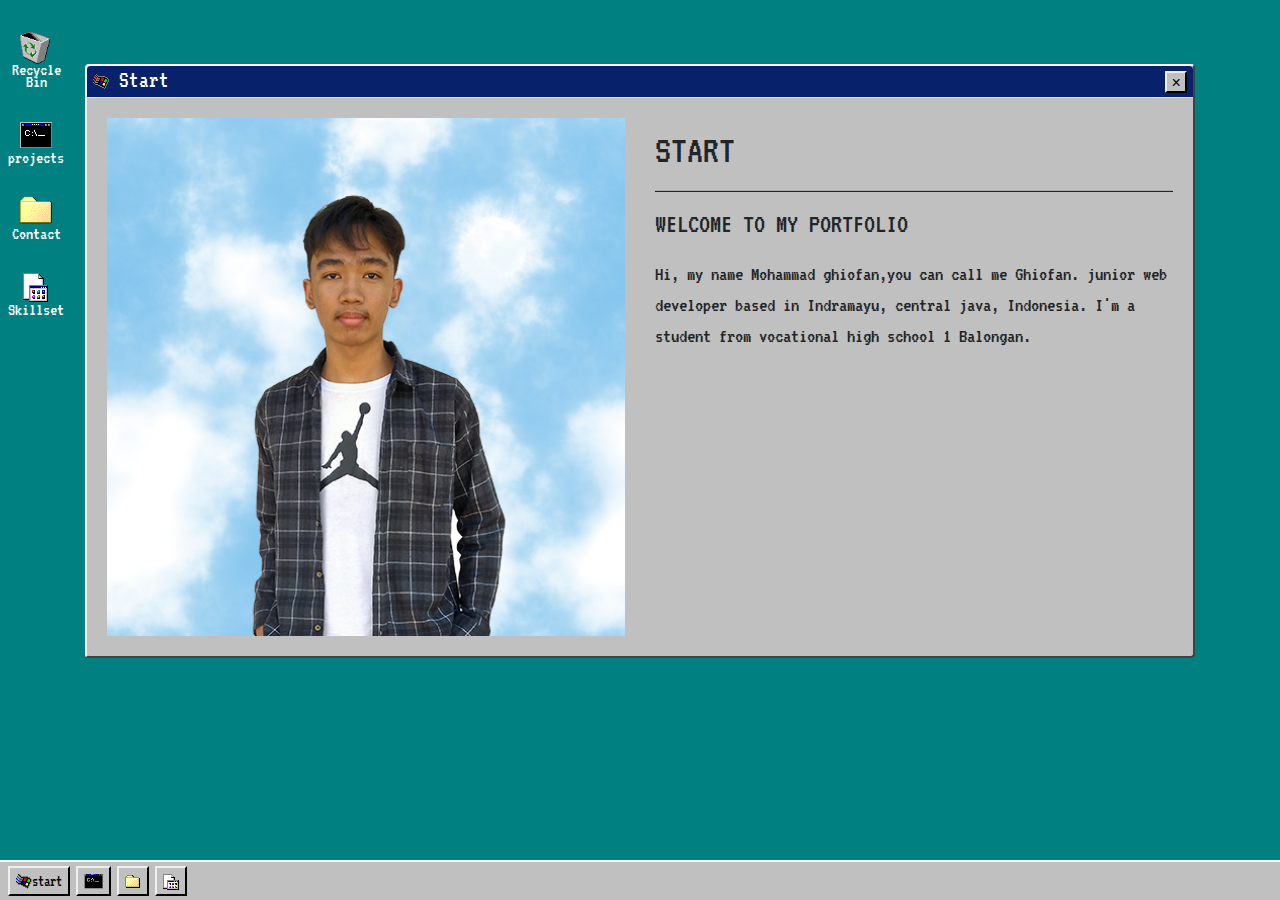
<file: index.html>
<!DOCTYPE html>
<html lang="en" dir="ltr">
  <head>
    <meta charset="utf-8" />
    <title>Portfolio website</title>
    <meta name="viewport" content="width=device-width, initial-scale=1">
    <meta name="description" content="author: @Mohammadghiofan" />

    <link rel="stylesheet" href="https://stackpath.bootstrapcdn.com/bootstrap/4.4.1/css/bootstrap.min.css" integrity="sha384-Vkoo8x4CGsO3+Hhxv8T/Q5PaXtkKtu6ug5TOeNV6gBiFeWPGFN9MuhOf23Q9Ifjh" crossorigin="anonymous"/>
    <link rel="stylesheet" type="text/css" href="win95.css" />
    <link rel="shortcut icon" href="assets/icons/world-0.png" type="image/x-icon"/>
  </head>

  <section class="desktop">
    <div class="icon-desktop d-none d-lg-block">
      <div class="ui-icon mt-4">
        <div class="ui-icon-container">
          <a href="home.html">
            <img width="32" height="32" src="assets/icons/recycle_bin_empty-5.png" alt="recycle bin icon"/>
            <br/>
            <span>Recycle Bin</span>
          </a>
        </div>
      </div>
      <div class="ui-icon mt-3">
        <div class="ui-icon-container">
          <a href="projects.html">
            <img width="32" height="32" src="assets/icons/console_prompt-0.png" alt="console icon"/>
            <br/>
            <span>projects</span>
          </a>
        </div>
      </div>
      <div class="ui-icon mt-3">
        <div class="ui-icon-container">
          <a href="contact.html">
            <img width="32" height="32" src="assets/icons/directory_closed-4.png" alt="file icon"/>
            <br/>
            <span>Contact</span>
          </a>
        </div>
      </div>
      <div class="ui-icon mt-3">
        <div class="ui-icon-container">
          <a href="skills.html">
            <img width="32" height="32" src="assets/icons/appwiz_file-0.png" alt="appwiz icon"/>
            <br/>
            <span>Skillset</span>
          </a>
        </div>
      </div>
    </section>

    <section class="welcome">
      <div class="container">
        <div class="row">
          <div class="col-12">
            <div class="card">
              <div class="modal-header icon">
                <h4>
                  <img src="assets/icons/windows_slanted-0.png" alt="icon windows"/> Start
                </h4>
                <a href="home.html">
                  <button type="button" class="btn" data-dismiss="modal" aria-label="Close"><span aria-hidden="true">&times;</span></button>
                </a>
              </div>
              <div class="card-body">
                <div class="row">
                  <div class="col-md-6">
                    <img class="img-fluid text-center" src="assets/ghiofan.png" alt="mohammadghiofan welcome image"/>
                  </div>
                  <div class="col-md-6">
                    <h1 class="mt-2">START</h1>
                    <hr/>
                    <h3 class="welcome-text mb-3">WELCOME TO MY PORTFOLIO</h3>
                    <p>Hi, my name Mohammad ghiofan,you can call me Ghiofan. junior web developer based in Indramayu, central java, Indonesia. I'm a student from vocational high school 1 Balongan.</p>
                  </div>
                </div>
              </div>
            </div>
          </div>
        </div>
      </div>
    </section>

    <footer class="taskbar fixed-bottom">
      <div class="row">
        <div class="col-12 ml-2">
          <a href="index.html"><button type="button" class="btn-link mt-1 mb-1">
            <img src="assets/icons/windows_slanted-0.png" alt="windows icon" class="icon-16"/>start</button></a>
          <a href="projects.html"><button type="button" class="btn-link mt-1 mb-1">
            <img src="assets/icons/console_prompt-0.png" alt="console icon" class="icon-16"/></button></a>
          <a href="contact.html"><button type="button" class="btn-link mt-1 mb-1">
            <img src="assets/icons/directory_closed-1.png" alt="folder icon" class="icon-16"/></button></a>
          <a href="skills.html"><button type="button" class="btn-link mt-1 mb-1">
            <img src="assets/icons/appwiz_file-1.png" alt="camera" class="icon-16"/></button></a>
        </div>
      </div>
    </footer>
  </body>
</html>
</file>
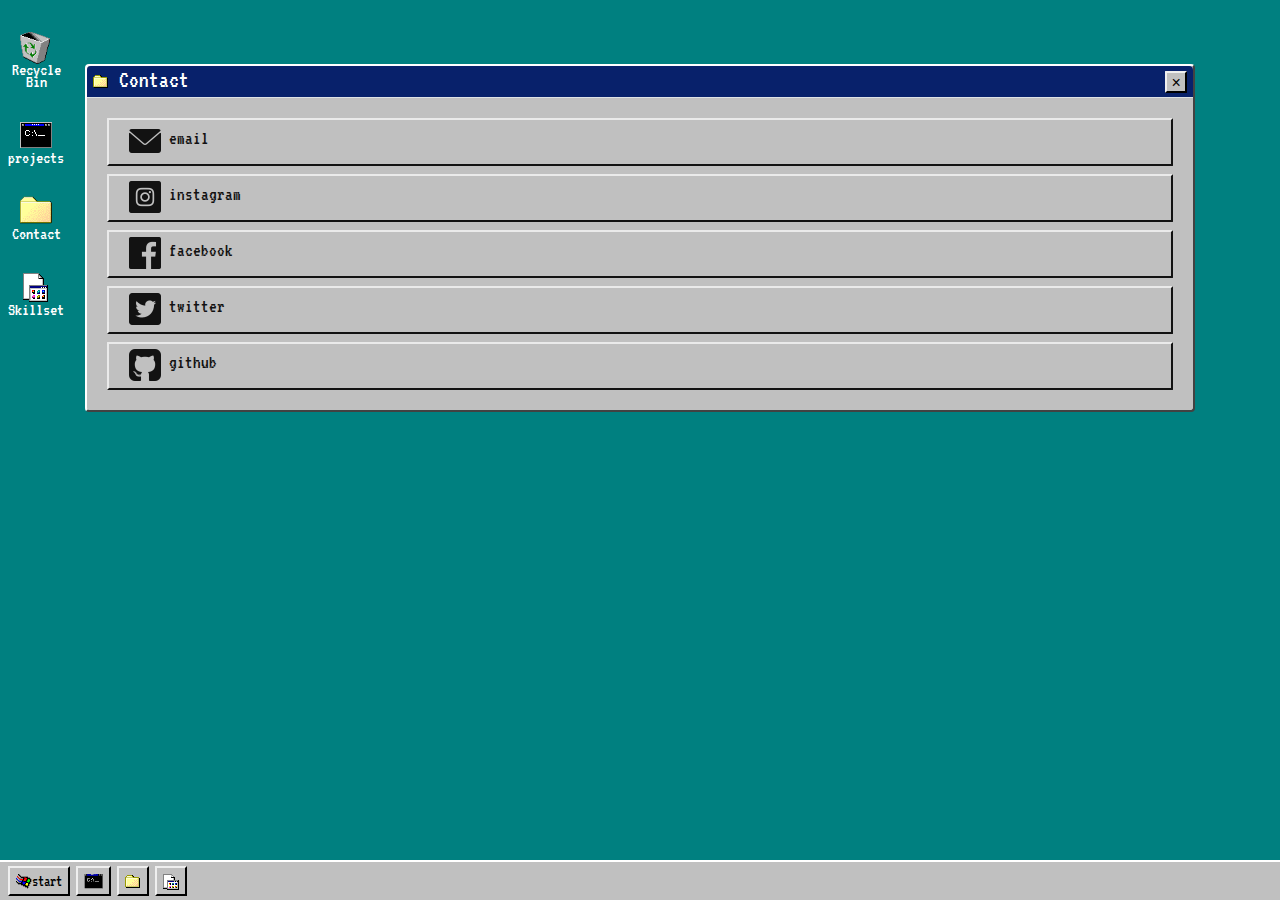
<file: contact.html>
<!DOCTYPE html>
<html lang="en" dir="ltr">
  <head>
    <meta charset="utf-8" />
    <title>Portfolio website</title>
    <meta name="viewport" content="width=device-width, initial-scale=1">
    <meta name="description" content="author: @Mohammadghiofan" />

    <link rel="stylesheet" href="https://stackpath.bootstrapcdn.com/bootstrap/4.4.1/css/bootstrap.min.css" integrity="sha384-Vkoo8x4CGsO3+Hhxv8T/Q5PaXtkKtu6ug5TOeNV6gBiFeWPGFN9MuhOf23Q9Ifjh" crossorigin="anonymous"/>
    <link rel="stylesheet" type="text/css" href="win95.css" />
    <link rel="shortcut icon" href="assets/icons/world-0.png" type="image/x-icon"/>
  </head>

  <section class="desktop">
    <div class="icon-desktop d-none d-lg-block">
      <div class="ui-icon mt-4">
        <div class="ui-icon-container">
          <a href="home.html">
            <img width="32" height="32" src="assets/icons/recycle_bin_empty-5.png" alt="recycle bin icon"/>
            <br/>
            <span>Recycle Bin</span>
          </a>
        </div>
      </div>
      <div class="ui-icon mt-3">
        <div class="ui-icon-container">
          <a href="projects.html">
            <img width="32" height="32" src="assets/icons/console_prompt-0.png" alt="console icon"/>
            <br/>
            <span>projects</span>
          </a>
        </div>
      </div>
      <div class="ui-icon mt-3">
        <div class="ui-icon-container">
          <a href="contact.html">
            <img width="32" height="32" src="assets/icons/directory_closed-4.png" alt="file icon"/>
            <br/>
            <span>Contact</span>
          </a>
        </div>
      </div>
      <div class="ui-icon mt-3">
        <div class="ui-icon-container">
          <a href="skills.html">
            <img width="32" height="32" src="assets/icons/appwiz_file-0.png" alt="appwiz icon"/>
            <br/>
            <span>Skillset</span>
          </a>
        </div>
      </div>
    </section>

    <section class="contact">
      <div class="container">
        <div class="row mb-6">
          <div class="col my-auto">
            <div class="card">
              <div class="modal-header">
                <h4 class="my-0 font-weight-normal">
                  <img src="assets/icons/directory_closed-1.png"alt="folder icon"/> Contact</h4>
                  <a href="home.html"><button type="button" class="btn" data-dismiss="modal" aria-label="Close">
                  <span aria-hidden="true">&times;</span>
                </button></a>
              </div>
             <div class="card-body">
               <a href="mailto:mohammadghiofan@gmail.com" target="_blank" class="btn btn-block"><img class="icon-16-4" src="assets/icons/email.png" alt="email icon"> email</a>
               <a href="https://www.instagram.com/mohammadghiofan/" target="_blank" class="btn btn-block"><img class="icon-16-4" src="assets/icons/instagram.png" alt="instagram icon"> instagram</a>
               <a href="https://www.facebook.com/profile.php?id=100023786143604" target="_blank" class="btn btn-block"><img class="icon-16-4" src="assets/icons/facebook.png" alt="facebook icon"> facebook</a>
               <a href="https://twitter.com/Ghiofan404" target="_blank" class="btn btn-block"><img class="icon-16-4" src="assets/icons/twitter.png" alt="twitter icon"> twitter</a>
               <a href="https://github.com/Ghiofan/" target="_blank" class="btn btn-block"><img class="icon-16-4" src="assets/icons/github.png" alt="github icon"> github</a>
              </div>
            </div>
          </div>
        </div>
      </div>
    </section>

    <footer class="taskbar fixed-bottom">
      <div class="row">
        <div class="col-12 ml-2">
          <a href="index.html"><button type="button" class="btn-link mt-1 mb-1">
            <img src="assets/icons/windows_slanted-0.png" alt="windows icon" class="icon-16"/>start</button></a>
          <a href="projects.html"><button type="button" class="btn-link mt-1 mb-1">
            <img src="assets/icons/console_prompt-0.png" alt="console icon" class="icon-16"/></button></a>
          <a href="contact.html"><button type="button" class="btn-link mt-1 mb-1">
            <img src="assets/icons/directory_closed-1.png" alt="folder icon" class="icon-16"/></button></a>
          <a href="skills.html"><button type="button" class="btn-link mt-1 mb-1">
            <img src="assets/icons/appwiz_file-1.png" alt="camera" class="icon-16"/></button></a>
        </div>
      </div>
    </footer>
  </body>
</html>
</file>
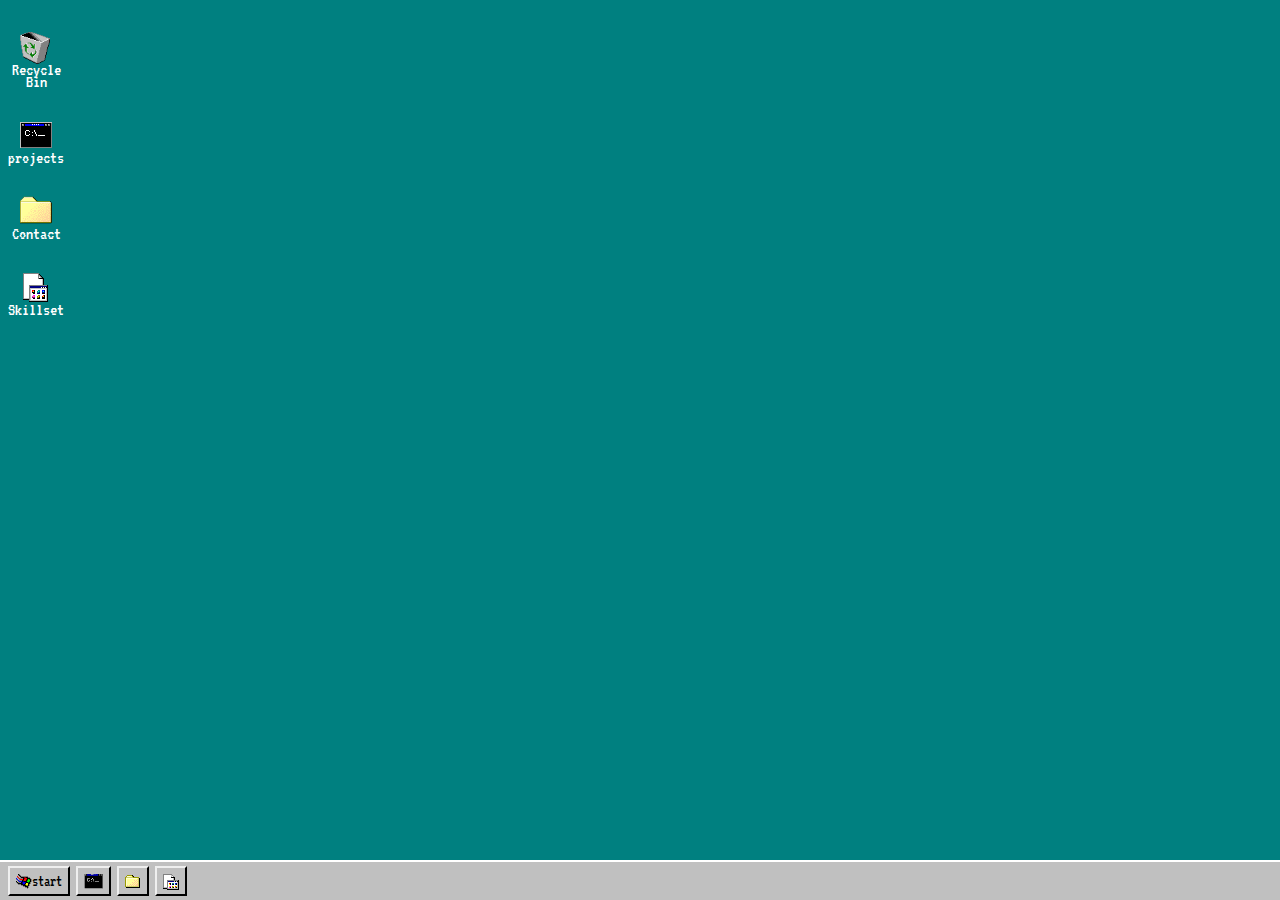
<file: home.html>
<!DOCTYPE html>
<html lang="en" dir="ltr">
  <head>
    <meta charset="utf-8" />
    <title>Portfolio website</title>
    <meta name="viewport" content="width=device-width, initial-scale=1">
    <meta name="description" content="author: @Mohammadghiofan" />

    <link rel="stylesheet" href="https://stackpath.bootstrapcdn.com/bootstrap/4.4.1/css/bootstrap.min.css" integrity="sha384-Vkoo8x4CGsO3+Hhxv8T/Q5PaXtkKtu6ug5TOeNV6gBiFeWPGFN9MuhOf23Q9Ifjh" crossorigin="anonymous"/>
    <link rel="stylesheet" type="text/css" href="win95.css" />
    <link rel="shortcut icon" href="assets/icons/world-0.png" type="image/x-icon"/>
  </head>

  <section class="desktop">
    <div class="icon-desktop d-none d-lg-block">
      <div class="ui-icon mt-4">
        <div class="ui-icon-container">
          <a href="home.html">
            <img width="32" height="32" src="assets/icons/recycle_bin_empty-5.png" alt="recycle bin icon"/>
            <br/>
            <span>Recycle Bin</span>
          </a>
        </div>
      </div>
      <div class="ui-icon mt-3">
        <div class="ui-icon-container">
          <a href="projects.html">
            <img width="32" height="32" src="assets/icons/console_prompt-0.png" alt="console icon"/>
            <br/>
            <span>projects</span>
          </a>
        </div>
      </div>
      <div class="ui-icon mt-3">
        <div class="ui-icon-container">
          <a href="contact.html">
            <img width="32" height="32" src="assets/icons/directory_closed-4.png" alt="file icon"/>
            <br/>
            <span>Contact</span>
          </a>
        </div>
      </div>
      <div class="ui-icon mt-3">
        <div class="ui-icon-container">
          <a href="skills.html">
            <img width="32" height="32" src="assets/icons/appwiz_file-0.png" alt="appwiz icon"/>
            <br/>
            <span>Skillset</span>
          </a>
        </div>
      </div>
    </section>

    <footer class="taskbar fixed-bottom">
      <div class="row">
        <div class="col-12 ml-2">
          <a href="index.html"><button type="button" class="btn-link mt-1 mb-1">
            <img src="assets/icons/windows_slanted-0.png" alt="windows icon" class="icon-16"/>start</button></a>
          <a href="projects.html"><button type="button" class="btn-link mt-1 mb-1">
            <img src="assets/icons/console_prompt-0.png" alt="console icon" class="icon-16"/></button></a>
          <a href="contact.html"><button type="button" class="btn-link mt-1 mb-1">
            <img src="assets/icons/directory_closed-1.png" alt="folder icon" class="icon-16"/></button></a>
          <a href="skills.html"><button type="button" class="btn-link mt-1 mb-1">
            <img src="assets/icons/appwiz_file-1.png" alt="camera" class="icon-16"/></button></a>
        </div>
      </div>
    </footer>
  </body>
</html>
</file>
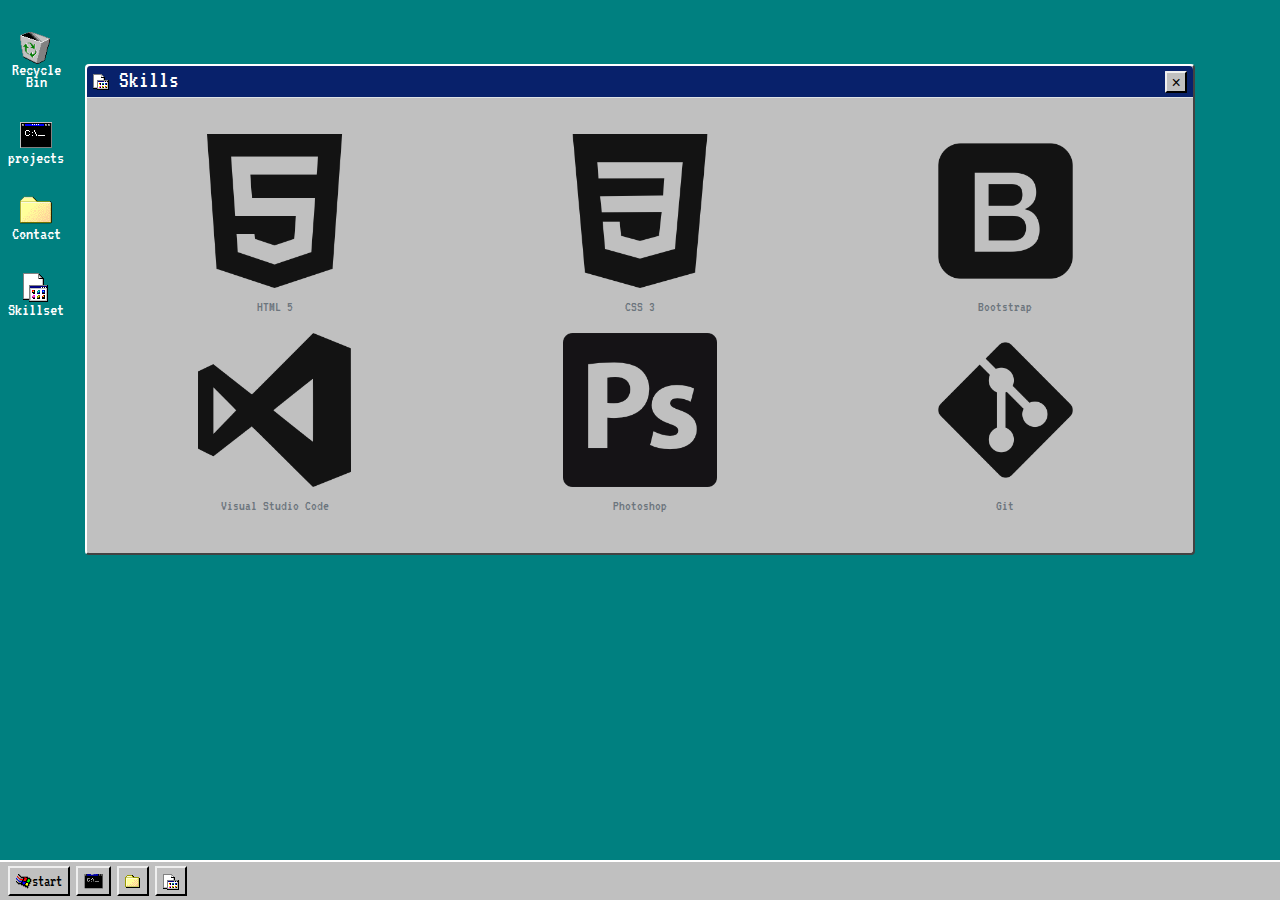
<file: skills.html>
<!DOCTYPE html>
<html lang="en" dir="ltr">
  <head>
    <meta charset="utf-8" />
    <title>Portfolio website</title>
    <meta name="viewport" content="width=device-width, initial-scale=1">
    <meta name="description" content="author: @Mohammadghiofan" />

    <link rel="stylesheet" href="https://stackpath.bootstrapcdn.com/bootstrap/4.4.1/css/bootstrap.min.css" integrity="sha384-Vkoo8x4CGsO3+Hhxv8T/Q5PaXtkKtu6ug5TOeNV6gBiFeWPGFN9MuhOf23Q9Ifjh" crossorigin="anonymous"/>
    <link rel="stylesheet" type="text/css" href="win95.css" />
    <link rel="shortcut icon" href="assets/icons/world-0.png" type="image/x-icon"/>
  </head>

  <section class="desktop">
    <div class="icon-desktop d-none d-lg-block">
      <div class="ui-icon mt-4">
        <div class="ui-icon-container">
          <a href="home.html">
            <img width="32" height="32" src="assets/icons/recycle_bin_empty-5.png" alt="recycle bin icon"/>
            <br/>
            <span>Recycle Bin</span>
          </a>
        </div>
      </div>
      <div class="ui-icon mt-3">
        <div class="ui-icon-container">
          <a href="projects.html">
            <img width="32" height="32" src="assets/icons/console_prompt-0.png" alt="console icon"/>
            <br/>
            <span>projects</span>
          </a>
        </div>
      </div>
      <div class="ui-icon mt-3">
        <div class="ui-icon-container">
          <a href="contact.html">
            <img width="32" height="32" src="assets/icons/directory_closed-4.png" alt="file icon"/>
            <br/>
            <span>Contact</span>
          </a>
        </div>
      </div>
      <div class="ui-icon mt-3">
        <div class="ui-icon-container">
          <a href="skills.html">
            <img width="32" height="32" src="assets/icons/appwiz_file-0.png" alt="appwiz icon"/>
            <br/>
            <span>Skillset</span>
          </a>
        </div>
      </div>
    </section>

    <section class="skills">
      <div class="container" id="page-content">
        <div class="row mb-6">
          <div class="col my-auto">
            <div class="card">
              <div class="modal-header">
                <h4 class="my-0 font-weight-normal">
                  <img src="assets/icons/appwiz_file-1.png" alt="skills icon" /> Skills
                </h4>
                <a href="home.html"><button type="button" class="btn" data-dismiss="modal" aria-label="Close">
                  <span aria-hidden="true">&times;</span></button>
                </a>
              </div>
              <div class="card-body">
                <div class="row mt-3 text-center">
                  <div class="col-sm col-md-4 col-sm-6 col-6">
                    <figure class="figure">
                      <img src="assets/icons/html.png" alt="html 5 icon" class="figure-img" />
                      <figcaption class="figure-caption">HTML 5</figcaption>
                    </figure>
                  </div>
                  <div class="col-sm col-md-4 col-sm-6 col-6">
                    <figure class="figure">
                      <img src="assets/icons/css-3.png" alt="css 3 icon" class="figure-img" />
                      <figcaption class="figure-caption">CSS 3</figcaption>
                    </figure>
                  </div>
                  <div class="col-sm col-md-4 col-sm-6 col-6">
                    <figure class="figure">
                      <img src="assets/icons/bootstrap-icon.png" alt="bootstrap icon" class="figure-img" />
                      <figcaption class="figure-caption">Bootstrap</figcaption>
                    </figure>
                  </div>
                  <div class="col-sm col-md-4 col-sm-6 col-6">
                    <figure class="figure">
                      <img src="assets/icons/vscode.png" alt="visual studio code icon" class="figure-img" />
                      <figcaption class="figure-caption"> Visual Studio Code</figcaption>
                    </figure>
                  </div>
                  <div class="col-sm col-md-4 col-sm-6 col-6">
                    <figure class="figure">
                      <img src="assets/icons/adobe-photoshop-logo.png" alt="photoshop icon" class="figure-img" />
                      <figcaption class="figure-caption">Photoshop</figcaption>
                    </figure>
                  </div>
                  <div class="col-sm col-md-4 col-sm-6 col-6">
                    <figure class="figure">
                      <img src="assets/icons/git-icon.png" alt="git icon" class="figure-img"/>
                      <figcaption class="figure-caption">Git</figcaption>
                    </figure>
                  </div>
                </div>
              </div>
            </div>
          </div>
        </div>
      </div>
    </section>

    <footer class="taskbar fixed-bottom">
      <div class="row">
        <div class="col-12 ml-2">
          <a href="index.html"><button type="button" class="btn-link mt-1 mb-1">
            <img src="assets/icons/windows_slanted-0.png" alt="windows icon" class="icon-16"/>start</button></a>
          <a href="projects.html"><button type="button" class="btn-link mt-1 mb-1">
            <img src="assets/icons/console_prompt-0.png" alt="console icon" class="icon-16"/></button></a>
          <a href="contact.html"><button type="button" class="btn-link mt-1 mb-1">
            <img src="assets/icons/directory_closed-1.png" alt="folder icon" class="icon-16"/></button></a>
          <a href="skills.html"><button type="button" class="btn-link mt-1 mb-1">
            <img src="assets/icons/appwiz_file-1.png" alt="camera" class="icon-16"/></button></a>
        </div>
      </div>
    </footer>
  </body>
</html>
</file>
<file: win95.css>
@import url("https://fonts.googleapis.com/css2?family=VT323&display=swap");

body {
  font-family: "VT323", monospace;
  background: #008080;
  color: white;
  width: 100%;
}

::selection {
  background-color: #08216b;
  color: #d5d5d5;
}

/*BUTTON*/

.btn {
  border-width: 2px;
  border-style: outset;
  border-color: buttonface;
  border-right-color: #424242;
  border-bottom-color: #424242;
  background: silver;
  color: black;
  padding: 0 0 4px;
  border-radius: 1px;
}

.btn:hover {
  border: 2px inset #fff;
  background: silver;
  color: #424242;
  box-shadow: -1px -1px #000;
}

.btn:focus {
  border: 2px inset #fff !important;
  background: silver;
  color: #424242;
  box-shadow: -1px -1px #000 !important;
  outline: 0 !important;
  background: url(assets/background.bmp);
}

.btn:active {
  border: 2px inset #fff !important;
  color: #424242;
  box-shadow: -1px -1px #000 !important;
  outline: 0 !important;
  background: url(assets/background.bmp);
}

.btn-link {
  border-width: 2px;
  border-style: outset;
  border-color: buttonface;
  border-right-color: #424242;
  border-bottom-color: #424242;
  background: silver;
  color: black;
}

.btn-link:focus {
  border: 2px inset #fff !important;
  background: silver;
  color: #424242;
  box-shadow: -1px -1px #000 !important;
  outline: 0 !important;
  background: url(assets/background.bmp);
}

.btn-link:hover {
  border: 2px inset #fff;
  background: silver;
  color: #424242;
  box-shadow: -1px -1px #000;
  text-decoration: none;
}

.btn-link:active {
  border: 2px inset #fff !important;
  color: #424242;
  box-shadow: -1px -1px #000 !important;
  outline: 0 !important;
  background: url(assets/background.bmp);
  text-decoration: none;
}

.btn-link {
  border-width: 2px;
  border-style: outset;
  border-color: buttonface;
  border-right-color: #424242;
  border-bottom-color: #424242;
  background: silver;
  color: black;
}

.btn-link:focus {
  border: 2px inset #fff !important;
  background: silver;
  color: #424242;
  box-shadow: -1px -1px #000 !important;
  outline: 0 !important;
  background: url(assets/background.bmp);
}

.btn-link:hover {
  border: 2px inset #fff;
  background: silver;
  color: #424242;
  box-shadow: -1px -1px #000;
  text-decoration: none;
}

.btn-link:active {
  border: 2px inset #fff !important;
  color: #424242;
  box-shadow: -1px -1px #000 !important;
  outline: 0 !important;
  background: url(assets/background.bmp);
  text-decoration: none;
}

/*CARDS*/

.card {
  border: solid;
  border-width: 2px;
  border-bottom-color: #424242;
  border-right-color: #424242;
  border-left-color: #fff;
  border-top-color: #fff;
  background: #c0c0c0;
  color: #212529;
  z-index: 9999;
}

.card-header {
  background-color: #08216b;
  color: #fff;
  display: block;
  white-space: nowrap;
  overflow: hidden;
  text-overflow: ellipsis;
  padding-top: 2px;
  padding-bottom: 1px;
  text-align: left;
}

.card-header.icon {
  padding-left: 4px;
}

/*FOOTER*/

.taskbar {
  background-color: silver;
  position: static;
  bottom: 0;
  border-top: 2px outset #fff;
  z-index: 99999;
  width: 100%;
  position: fixed;
  bottom: 0;
}

/*ICONS*/

.icon-16 {
  margin-bottom: 2px;
  max-height: 19px;
}

/*MODAL*/

.modal-content {
  box-shadow: 1px 1px 0 0 #424242;
  border: 1px solid #fff;
  border-right-color: #848484;
  border-bottom-color: #848484;
  background: silver;
  padding: 2px;
}

.modal-header {
  height: 32px;
  background-color: #08216b;
  color: white;
  padding-top: 0px;
  padding-bottom: 0px;
  padding-left: 6px;
  padding-right: 6px;
}

.modal-header .btn {
  margin-top: 5px;
  padding-bottom: 10px;
  height: 22px;
  width: 22px;
}

.modal-header .btn span {
  font-family: arial;
  position: absolute;
  top: 4.5px;
  right: 12.2px;
}

.modal-title {
  padding-top: 2px;
  padding-bottom: 1px;
}

/* ui-desktop */

.icon-desktop {
  position: absolute;
  left: 0;
  top: 0;
  width: 72px;
  z-index: 9999;
}

.ui-icon {
  text-align: center;
  vertical-align: top;
  width: 72px;
  z-index: 0;
  line-height: 12px;
  margin: 0;
  padding: 8px 1px;
}

.ui-icon a span {
  color: rgb(255, 255, 255);
  text-align: center;
  font-family: "VT323", monospace;
  font-size: 18px;
}

.ui-icon a:hover {
  text-decoration: none;
}

/* index */

.welcome {
  margin-top: 5%;
  margin-bottom: 55px;
}

.welcome .card .card-body img {
  width: 100%;
  height: auto;
  background-size: cover;
}

.welcome .card-body p {
  font-size: 1.3rem;
}

hr {
  border-bottom: 1px solid #212529;
}

/* projects */

.projects {
  margin-top: 5%;
  margin-bottom: 55px;
}

.projects .card-body .card a {
  color: #000;
}

.projects .card-body .card h3 {
  margin: 8px 0 0 15px;
  text-transform: uppercase;
}

.projects .card-body a h3:hover {
  text-decoration: underline;
}

.projects .card-body .card p {
  margin: 0 0 5px 15px;
  font-size: 19px;
  width: 90%;
}

.projects .card-body a:hover {
  text-decoration: none;
}

/* contact */

.icon-16-4{
    max-height: 40px;
    padding-top: 5px;
    padding-bottom: 3px;
}

.contact {
  margin-top: 5%;
  margin-bottom: 55px;
}

.contact .card-body a {
  text-align: justify;
  padding-left: 20px;
  font-size: 19px;
  opacity: 0.9;
}

/* skills */

.skills {
  margin-top: 5%;
  margin-bottom: 55px;
}

.skills .card .card-body img {
  width: 60%;
  height: auto;
  opacity: 0.9;
}

.figure {
  display: inline-block;
  margin: 0 0 1rem;
}
</file>
